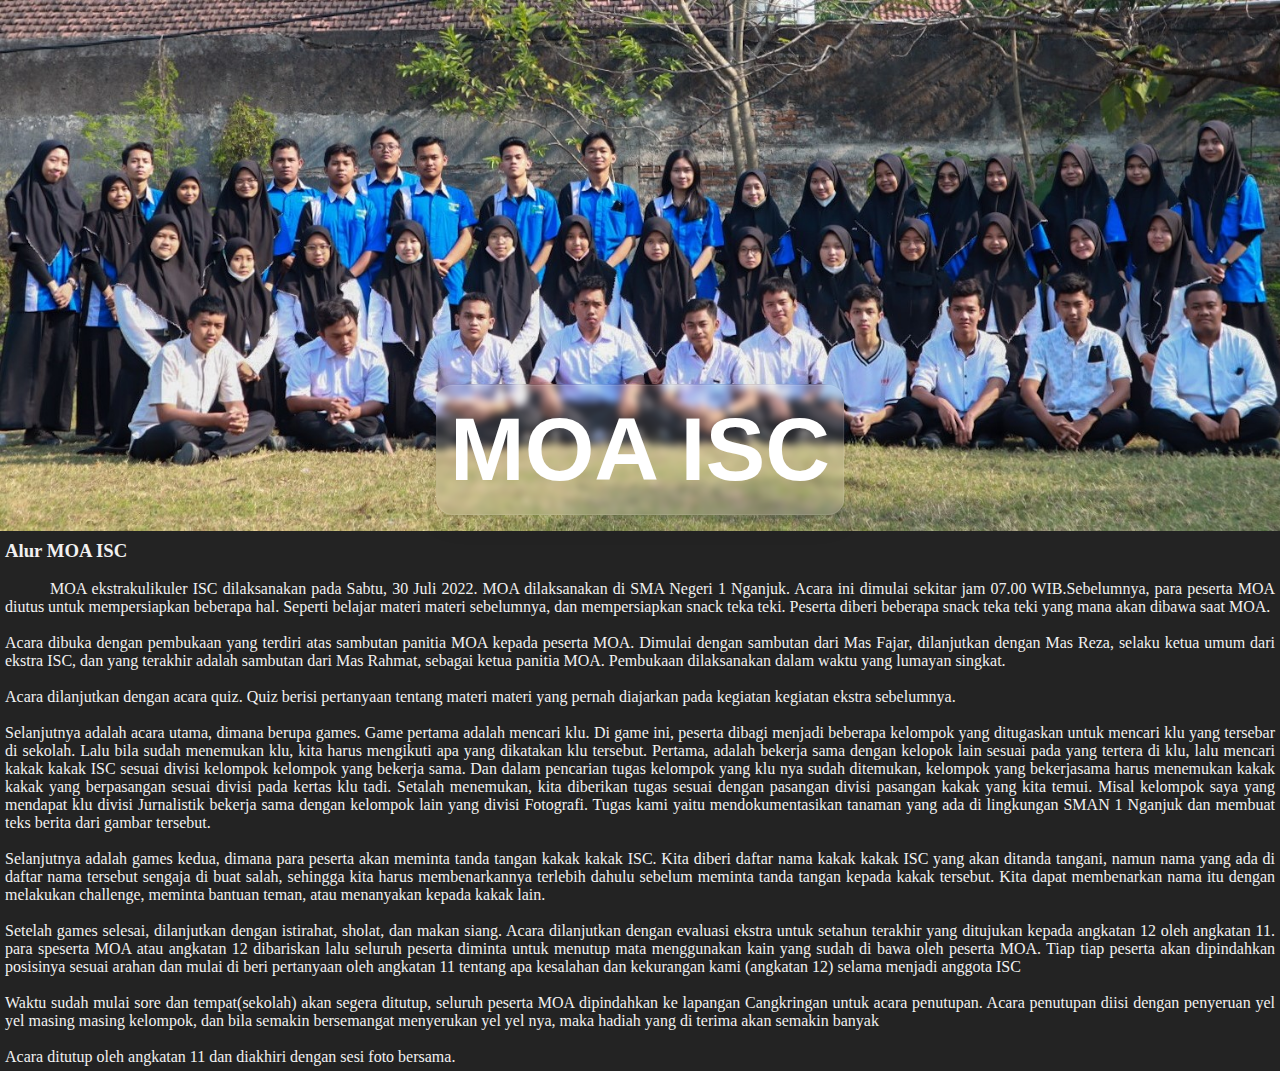
<file: index.html>
<!DOCTYPE html>
<html lang="en">
<head>
    <meta charset="UTF-8">
    <meta http-equiv="X-UA-Compatible" content="IE=edge">
    <meta name="viewport" content="width=device-width, initial-scale=1.0">
    <title>MOA ISC</title>
    <link rel="stylesheet" href="style.css">
</head>
<body>

<!--atas-->
    <div class="header">
        <img src="11 & 12.jpg" class="atas" style="width: 100%">
        <p class="judul">MOA ISC</p>
        <img src="11 & 12.jpg" class="bawah" style="width: 100%">
    </div>
<!--tengah-->
    <div class="isi">
        <blockquote>
            <h3>Alur MOA ISC</h3><br>
             <blockquote>
                <p style="text-indent: 45px;" align="justify">MOA ekstrakulikuler ISC dilaksanakan pada Sabtu, 30 Juli 2022. MOA dilaksanakan di SMA Negeri 1 Nganjuk. Acara ini dimulai sekitar jam 07.00 WIB.Sebelumnya, para peserta MOA diutus untuk mempersiapkan beberapa hal. Seperti belajar materi materi sebelumnya, dan mempersiapkan snack teka teki. Peserta diberi beberapa snack teka teki yang mana akan dibawa saat MOA.<br><br>
          Acara dibuka dengan pembukaan yang terdiri atas sambutan panitia MOA kepada peserta MOA. Dimulai dengan sambutan dari Mas Fajar, dilanjutkan dengan Mas Reza, selaku ketua umum dari ekstra ISC, dan yang terakhir adalah sambutan dari Mas Rahmat, sebagai ketua panitia MOA. Pembukaan dilaksanakan dalam waktu yang lumayan singkat.
          <br><br>
          Acara dilanjutkan dengan acara quiz. Quiz berisi pertanyaan tentang materi materi yang pernah diajarkan pada kegiatan kegiatan ekstra sebelumnya.<br><br>
          Selanjutnya adalah acara utama, dimana berupa games. Game pertama adalah mencari klu. Di game ini, peserta dibagi menjadi beberapa kelompok yang ditugaskan untuk mencari klu yang tersebar di sekolah. Lalu bila sudah menemukan klu, kita harus mengikuti apa yang dikatakan klu tersebut. Pertama, adalah bekerja sama dengan kelopok lain sesuai pada yang tertera di klu, lalu mencari kakak kakak ISC sesuai divisi kelompok kelompok yang bekerja sama. Dan dalam pencarian tugas kelompok yang klu nya sudah ditemukan, kelompok yang bekerjasama harus menemukan kakak kakak yang berpasangan sesuai divisi pada kertas klu tadi. Setalah menemukan, kita diberikan tugas sesuai dengan pasangan divisi pasangan kakak yang kita temui. Misal kelompok saya yang mendapat klu divisi Jurnalistik bekerja sama dengan kelompok lain yang divisi Fotografi. Tugas kami yaitu mendokumentasikan tanaman yang ada di lingkungan SMAN 1 Nganjuk dan membuat teks berita dari gambar tersebut.<br><br>
          Selanjutnya adalah games kedua, dimana para peserta akan meminta tanda tangan kakak kakak ISC. Kita diberi daftar nama kakak kakak ISC yang akan ditanda tangani, namun nama yang ada di daftar nama tersebut sengaja di buat salah, sehingga kita harus membenarkannya terlebih dahulu sebelum meminta tanda tangan kepada kakak tersebut. Kita dapat membenarkan nama itu dengan melakukan challenge, meminta bantuan teman, atau menanyakan kepada kakak lain.<br><br>
          Setelah games selesai, dilanjutkan dengan istirahat, sholat, dan makan siang. Acara dilanjutkan dengan evaluasi ekstra untuk setahun terakhir yang ditujukan kepada angkatan 12 oleh angkatan 11. para speserta MOA atau angkatan 12 dibariskan lalu seluruh peserta diminta untuk menutup mata menggunakan kain yang sudah di bawa oleh peserta MOA. Tiap tiap peserta akan dipindahkan posisinya sesuai arahan dan mulai di beri pertanyaan oleh angkatan 11 tentang apa kesalahan dan kekurangan kami (angkatan 12) selama menjadi anggota ISC<br><br>
          Waktu sudah mulai sore dan tempat(sekolah) akan segera ditutup, seluruh peserta MOA dipindahkan ke lapangan Cangkringan untuk acara penutupan. Acara penutupan diisi dengan penyeruan yel yel masing masing kelompok, dan bila semakin bersemangat menyerukan yel yel nya, maka hadiah yang di terima akan semakin banyak<br><br>
          Acara ditutup oleh angkatan 11 dan diakhiri dengan sesi foto bersama.
                </p>
             </blockquote>
          </blockquote>
    </div>

<!--bawah-->
</body>
</html>
</file>
<file: style.css>
*{
margin: 0;

padding: 0;
background-color: #232323;

}

.header{

position: relative;

}

.atas{

position: absolute;

}

.judul{
    position: absolute;

left: 50%;

top: 95%;

transform: translate(-50%,-95%); color: #FFFFFF; font-family: -apple-system, BlinkMacSystemFont, 'Segoe UI', Roboto, Oxygen, Ubuntu, Cantarell, 'Open Sans', 'Helvetica Neue', sans-serif; text-align: center;

font-weight: bold;

font-size: 7vw;

padding: 1vw;
background: rgba(255, 255, 255, 0.13);
border-radius: 16px;
box-shadow: 0 4px 30px rgba(0, 0, 0, 0.1);
backdrop-filter: blur(3.6px);
-webkit-backdrop-filter: blur(3.6px);
border: 1px solid rgba(255, 255, 255, 0.1);

}

.isi{
    color: #F1F1F1;
    margin: 5px;
}
</file>
